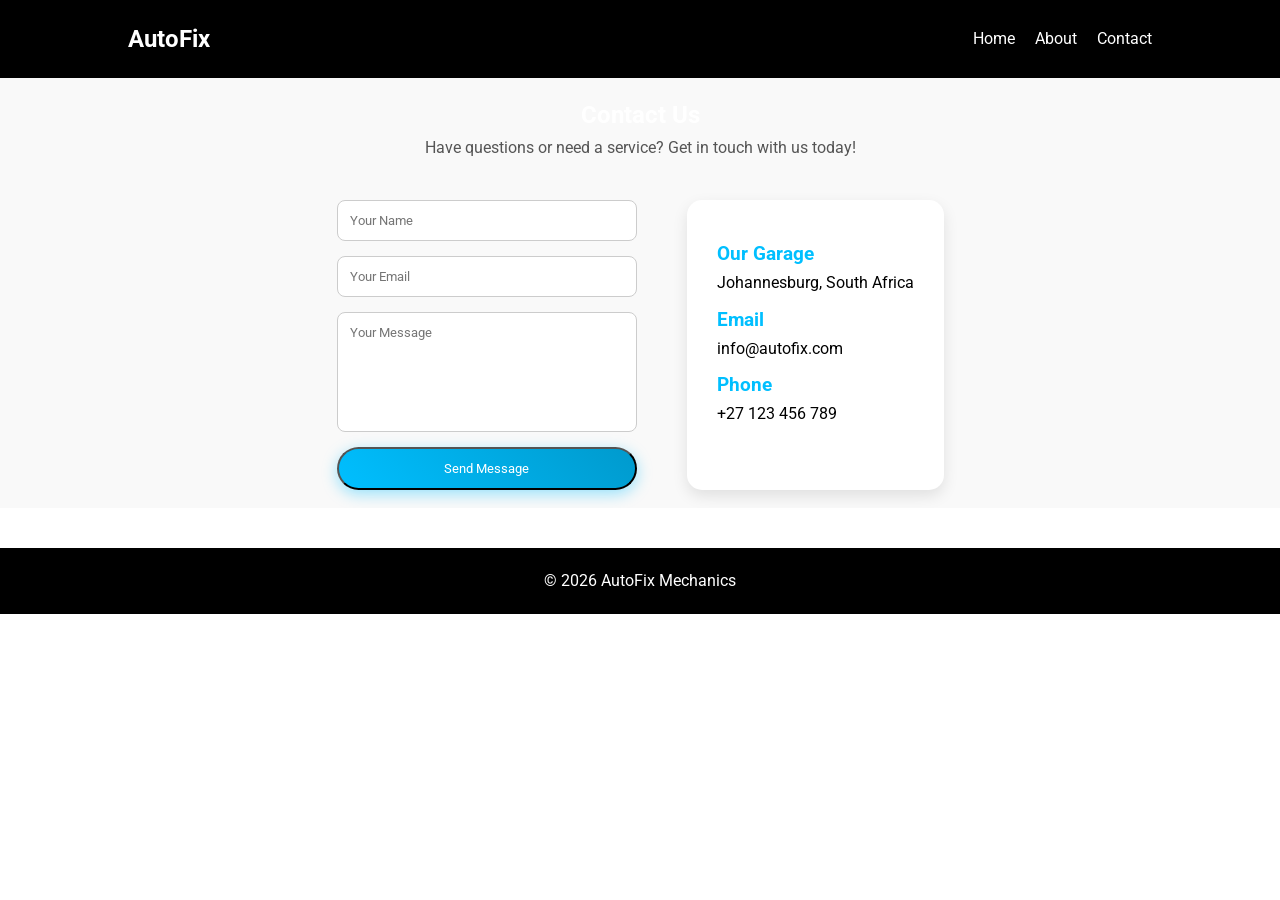
<file: contact.html>
<!DOCTYPE html>
<html lang="en">
<head>

<meta charset="UTF-8">
<meta name="viewport" content="width=device-width, initial-scale=1.0">

<title>Contact Us</title>

<link rel="icon" href="https://cdn-icons-png.flaticon.com/512/18314/18314486.png">

<link href="https://fonts.googleapis.com/css2?family=Roboto:wght@300;400;700&display=swap" rel="stylesheet">

<link rel="stylesheet" href="style.css">

</head>

<body>

<header>
<nav class="navbar">
    <h1 lass="logo">AutoFix</h1>

<ul class="nav-links">
<li><a href="index.html">Home</a></li>
<li><a href="about.html">About</a></li>
<li><a href="contact.html">Contact</a></li>
</ul>
</nav>
</header>

<section class="contact">

<h1>Contact Us</h1>

<p class="contact-intro">
Have questions or need a service? Get in touch with us today!
</p>

<div class="contact-container">

<form class="contact-form">

<input type="text" placeholder="Your Name" required>
<input type="email" placeholder="Your Email" required>
<textarea placeholder="Your Message" required></textarea>

<button class="btn">Send Message</button>

</form>

<div class="contact-info">

<h3>Our Garage</h3>
<p> Johannesburg, South Africa</p>

<h3>Email</h3>
<p> info@autofix.com</p>

<h3>Phone</h3>
<p> +27 123 456 789</p>

</div>

</div>

</section>

<footer>
<p>© 2026 AutoFix Mechanics</p>
</footer>

</body>
</html>
</file>
<file: style.css>
*{
    margin:0;
    padding:0;
    box-sizing:border-box;
    font-family:'Roboto', sans-serif;
    }
    
   
    :root{
    --primary:#ffffff;
    --secondary:#000000;
    --tertiary:#00bfff;
    }
   
    body{
    background:var(--primary);
    color:var(--secondary);
    line-height:1.6;
    }
    
    .navbar{
    display:flex;
    justify-content:space-between;
    align-items:center;
    padding:20px 10%;
    background:var(--secondary);
    }
    
    .logo{
    color:rgb(245, 237, 237);
    font-size:1.8rem;
    font-weight:bold;
    text-decoration-color: black;
    }

    h1{
        color:rgb(253, 252, 252);
        transition:0.3s;
        color: white;
        text-decoration-color: black;
    }

    .logo a:hover{
        color:var(--tertiary);
    }

    .nav-links{
    list-style:none;
    display:flex;
    gap:20px;
    }
    
    .nav-links a{
    text-decoration:none;
    color:white;
    transition:0.3s;
    }
    
    .nav-links a:hover{
    color:var(--tertiary);
    }
   
    .hero{
    height:90vh;
    display:flex;
    justify-content:center;
    align-items:center;
    text-align:center;
    background:linear-gradient(rgba(0,0,0,0.6),rgba(0,0,0,0.6)),
    url('https://images.unsplash.com/photo-1503376780353-7e6692767b70');
    background-size:cover;
    background-position:center;
    color:white;
    padding:20px;
    }
    
    .hero-text{
    background:rgba(0,0,0,0.4);
    padding:30px;
    border-radius:15px;
    }
    
    .hero-text h1{
    font-size:3rem;
    margin-bottom:10px;
    }
    
    .hero-text h2{
    font-weight:300;
    margin-bottom:20px;
    }
    
    
    .btn{
    background:linear-gradient(45deg, #00bfff, #009acd);
    color:white;
    padding:12px 25px;
    border-radius:30px;
    text-decoration:none;
    display:inline-block;
    transition:0.3s;
    box-shadow:0 4px 15px rgba(0,191,255,0.4);
    position:relative;
    overflow:hidden;
    }
    
    .btn:hover{
    transform:translateY(-3px) scale(1.05);
    box-shadow:0 0 15px #00bfff,
               0 0 30px rgba(0,191,255,0.6);
    }
    
    .btn:active{
    transform:scale(0.95);
    }
    
    .btn::before{
    content:"";
    position:absolute;
    top:0;
    left:-100%;
    width:100%;
    height:100%;
    background:linear-gradient(120deg, transparent, rgba(255,255,255,0.6), transparent);
    transition:0.5s;
    }
    
    .btn:hover::before{
    left:100%;
    }
    
   
    .services{
    padding:80px 10%;
    text-align:center;
    }
    
    .services h2{
    margin-bottom:40px;
    }
    
    .service-container{
    display:flex;
    justify-content:center;
    gap:30px;
    flex-wrap:wrap;
    }
    
    .Product{
        
        padding-top:60px;
        color: black;
    }
    
    .card{
    background:white;
    width:260px;
    border-radius:15px;
    overflow:hidden;
    box-shadow:0 6px 15px rgba(0,0,0,0.1);
    transition:0.4s;
    position:relative;
    }
    
    .card:hover{
    transform:translateY(-10px) scale(1.03);
    box-shadow:0 0 15px var(--tertiary),
               0 0 30px rgba(0,191,255,0.5);
    }
    
    .card img{
    width:100%;
    height:180px;
    object-fit:cover;
    }
    
    .card h3{
    margin:15px 0 10px;
    }
    
    .card p{
    padding:0 15px 20px;
    color:#555;
    }
   
    .about{
    padding:80px 10%;
    text-align:center;
    }
    
    .about-intro{
    max-width:700px;
    margin:20px auto 40px;
    color:#555;
    }
    
    .about-container{
    display:flex;
    align-items:center;
    gap:40px;
    flex-wrap:wrap;
    justify-content:center;
    }
    
    .about-image img{
    width:350px;
    border-radius:15px;
    box-shadow:0 6px 15px rgba(0,0,0,0.2);
    transition:0.4s ease;
    }
    
    .about-image img:hover{
    transform:translateY(-10px) scale(1.03);
    box-shadow:0 0 15px var(--tertiary),
               0 0 30px rgba(0,191,255,0.5);
    }
    
    .about-text{
    max-width:500px;
    text-align:left;
    }
    
   
    .testimonials{
    margin-top:20px;
    display:flex;
    flex-direction:column;
    gap:15px;
    }
    
    .testimonial-card{
    background:white;
    padding:15px;
    border-radius:10px;
    box-shadow:0 4px 10px rgba(0,0,0,0.1);
    }
    
    .about-extra{
    display:flex;
    justify-content:center;
    gap:40px;
    margin-top:50px;
    flex-wrap:wrap;
    }
    
    .extra-box{
    background:white;
    padding:30px;
    width:200px;
    text-align:center;
    border-radius:15px;
    box-shadow:0 6px 15px rgba(0,0,0,0.1);
    transition:0.3s;
    }
    
    .extra-box:hover{
    transform:translateY(-10px);
    }
    
    .extra-box h3{
    font-size:2rem;
    color:var(--tertiary);
    }
    
    
    .contact{
    padding: 2vh  10%;
    text-align:center;
    background:#f9f9f9;
    overflow-y: hidden;
    }
    
    .contact-intro{
    margin-bottom:40px;
    color:#555;
    }
    
    .contact-container{
    display:flex;
    justify-content:center;
    gap:50px;
    flex-wrap:wrap;
    }
    
    .contact-form{
    display:flex;
    flex-direction:column;
    gap:15px;
    }
    
    .contact-form input,
    .contact-form textarea{
    width:300px;
    padding:12px;
    border-radius:8px;
    border:1px solid #ccc;
    }
    
    .contact-form textarea{
    min-height:120px;
    resize:none;
    }
    
    .contact-info{
    background:white;
    padding:30px;
    border-radius:15px;
    box-shadow:0 6px 15px rgba(0,0,0,0.1);
    text-align:left;
    }
    
    .contact-info h3{
    margin-top:10px;
    color:var(--tertiary);
    }
    

    footer{
    background:var(--secondary);
    color:white;
    text-align:center;
    padding:20px;
    margin-top:40px;
    }
    
  
    .fade-in{
    opacity:0;
    transform:translateY(20px);
    animation:fadeInUp 1s ease forwards;
    }
    
    @keyframes fadeInUp{
    to{
    opacity:1;
    transform:translateY(0);
    }
    }
    
    /* MOBILE RESPONSIVE */
    @media (max-width:768px){
    
    .navbar{
    flex-direction:row;
    gap:10px;
    text-align:center;
    }
    
    .nav-links{
    flex-direction:row;
    gap:10px;
    }
    
    .hero{
    height:70vh;
    }
    
    .hero-text h1{
    font-size:2rem;
    }
    
    .hero-text h2{
    font-size:1rem;
    }
    
    .service-container{
    flex-direction:column;
    align-items:center;
    }
    
    .about-container{
    flex-direction:column;
    text-align:center;
    }
    
    .about-text{
    text-align:center;
    }
    
    .contact-container{
    flex-direction:column;
    align-items:center;
    }
    
    .contact-form input,
    .contact-form textarea{
    width:90%;
    }
    
    }
</file>
